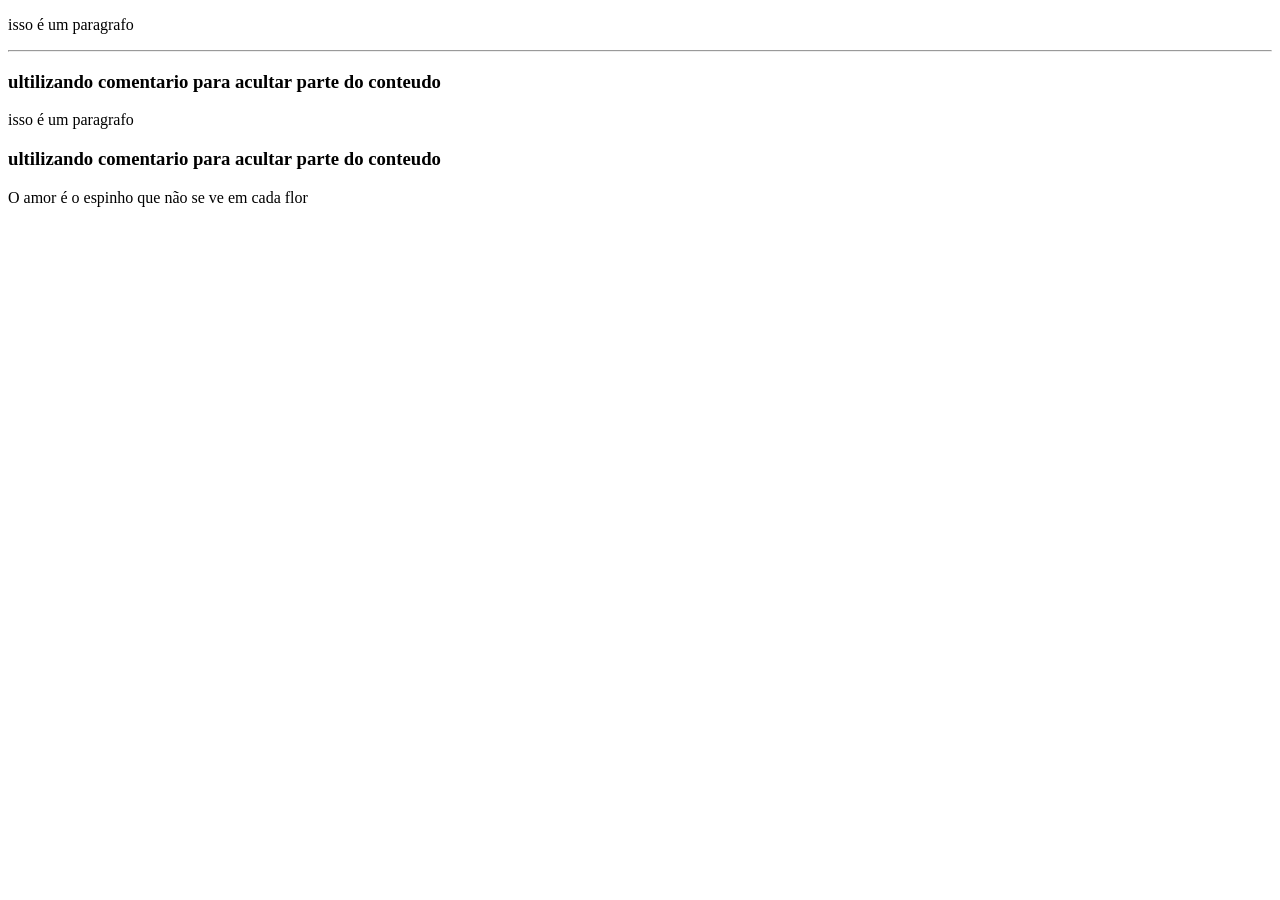
<file: index.html>
<!DOCTYPE html>
<html lang="pt-br">
<head>
    <title>conteudo aula 7 </html></title>
</head>
<body>
    <!-- isso é um comentsrio</h1> -->
     <p>isso é um paragrafo</p>
     
     <hr>
     <h3>ultilizando comentario para acultar parte do conteudo</h3>
     
      <p>isso é um paragrafo</p>
     

     <!-- <p>isso é um paragrafo</p>
     <p>isso é um paragrafo</p>
     <p>isso é um paragrafo</p>
     <p>isso é um paragrafo</p> -->


      <h3>ultilizando comentario para acultar parte do conteudo</h3>
      <P>O amor é o espinho que não se ve em cada flor</P>

</body>
</html>
</file>
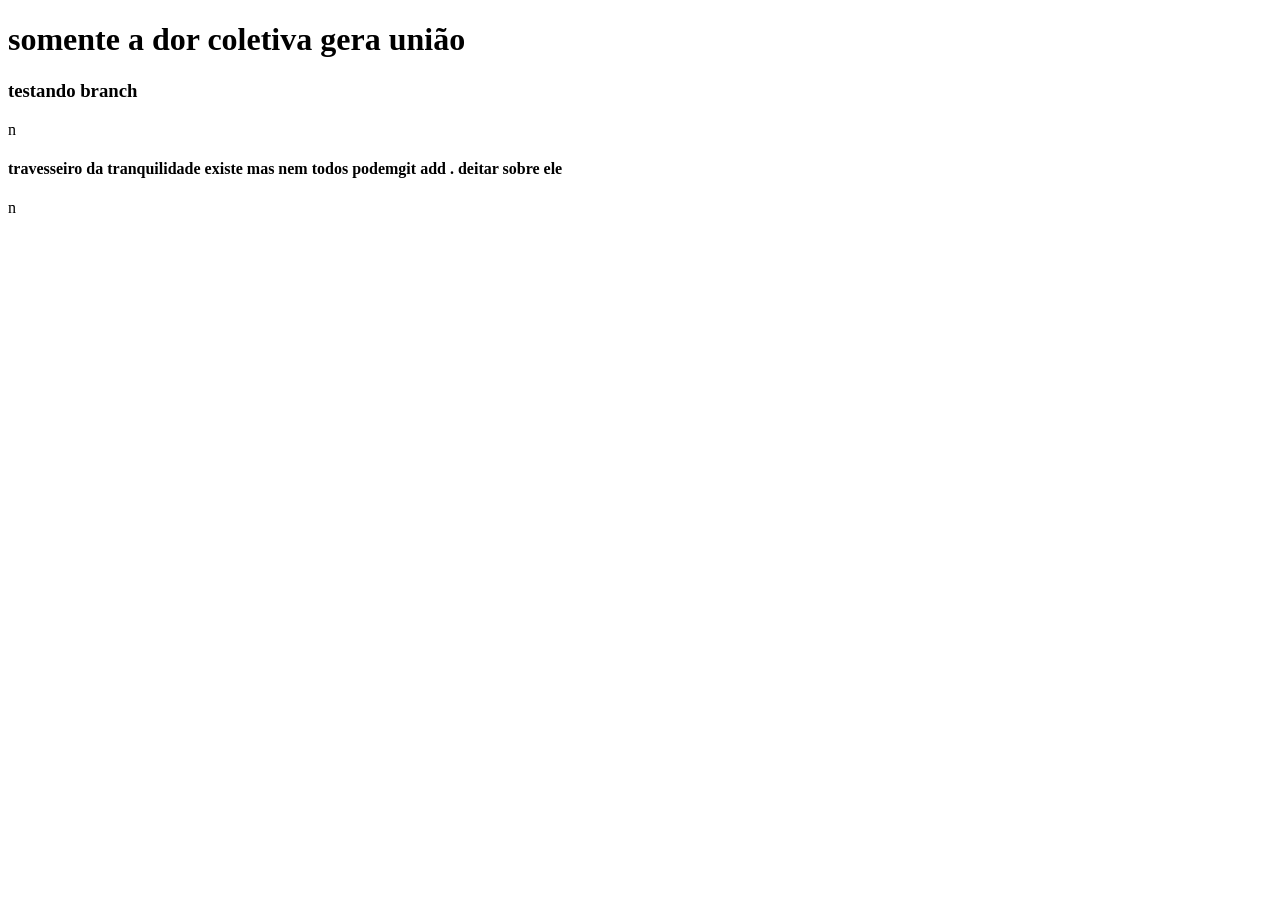
<file: Aula01/index.html>
<!doctype html>
<html>
  <head>
    <title>SP16</title>
  </head>
  <body>
    <h1>somente a dor coletiva gera união</h1>
    <h3>testando branch</h3>n
    <h4>travesseiro da tranquilidade existe mas nem todos podemgit add . deitar sobre ele</h4>n
  </body>
</html>
</file>
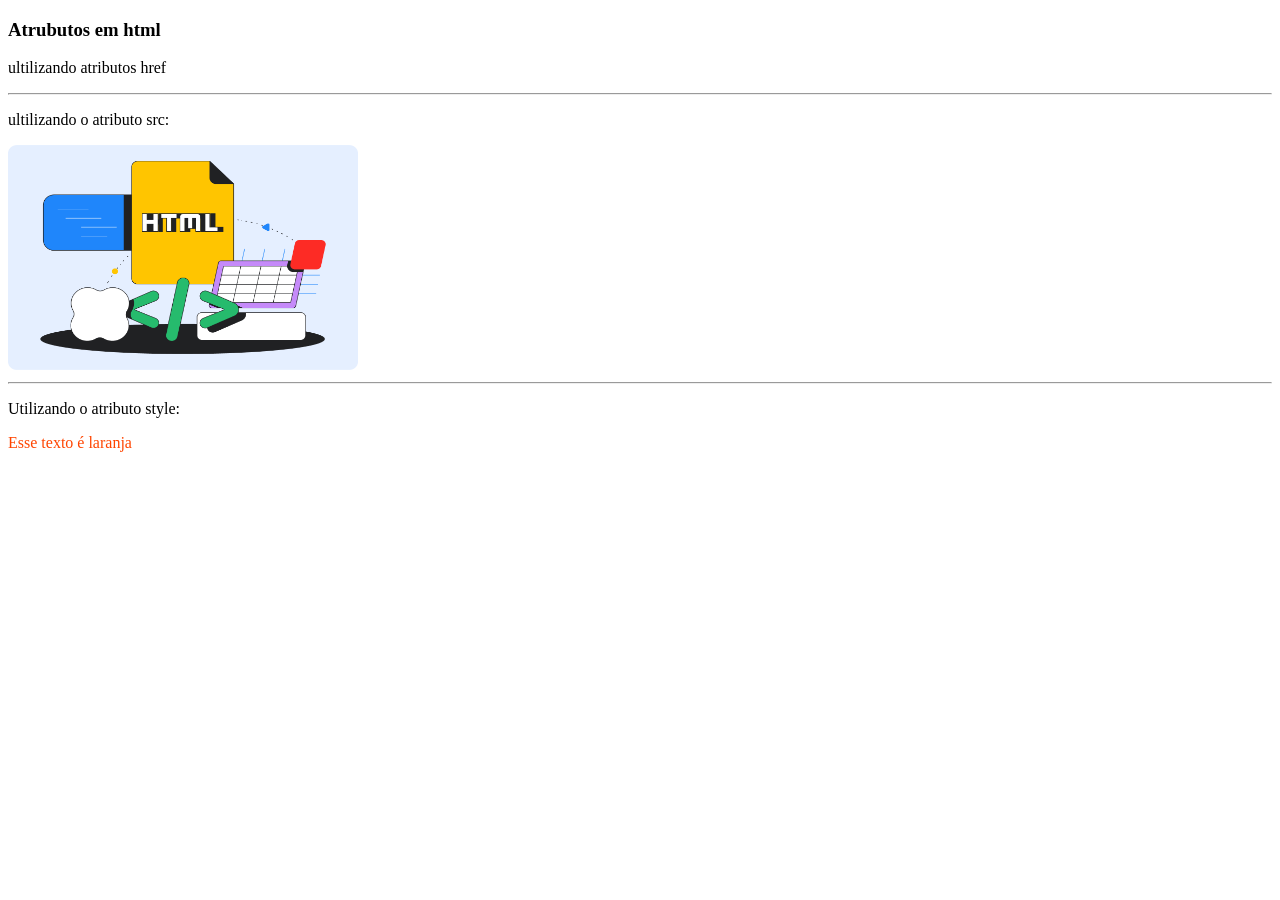
<file: Aula03/index.html>
<!DOCTYPE html>
<html lang="pt-brclea">
<head>
    <title>conte´´udo aula 03 - HTML</title>
</head>
<body>
   
     <h3>Atrubutos em html</h3>

     <p>ultilizando atributos href</p>

     <a href ="https://www.youtube.com/c/TWICE/videos"clique aqui></a>

     <hr>

     <p>ultilizando o atributo src:</p>

     <img src="testeimg.png" width="350"
     height ="225"
     alt="MP4/58 do html">
     
     <hr>

     <p>Utilizando o atributo style:</p>

     <p style="color: orangered";>Esse texto é laranja</p>

</body>
</html>
</file>
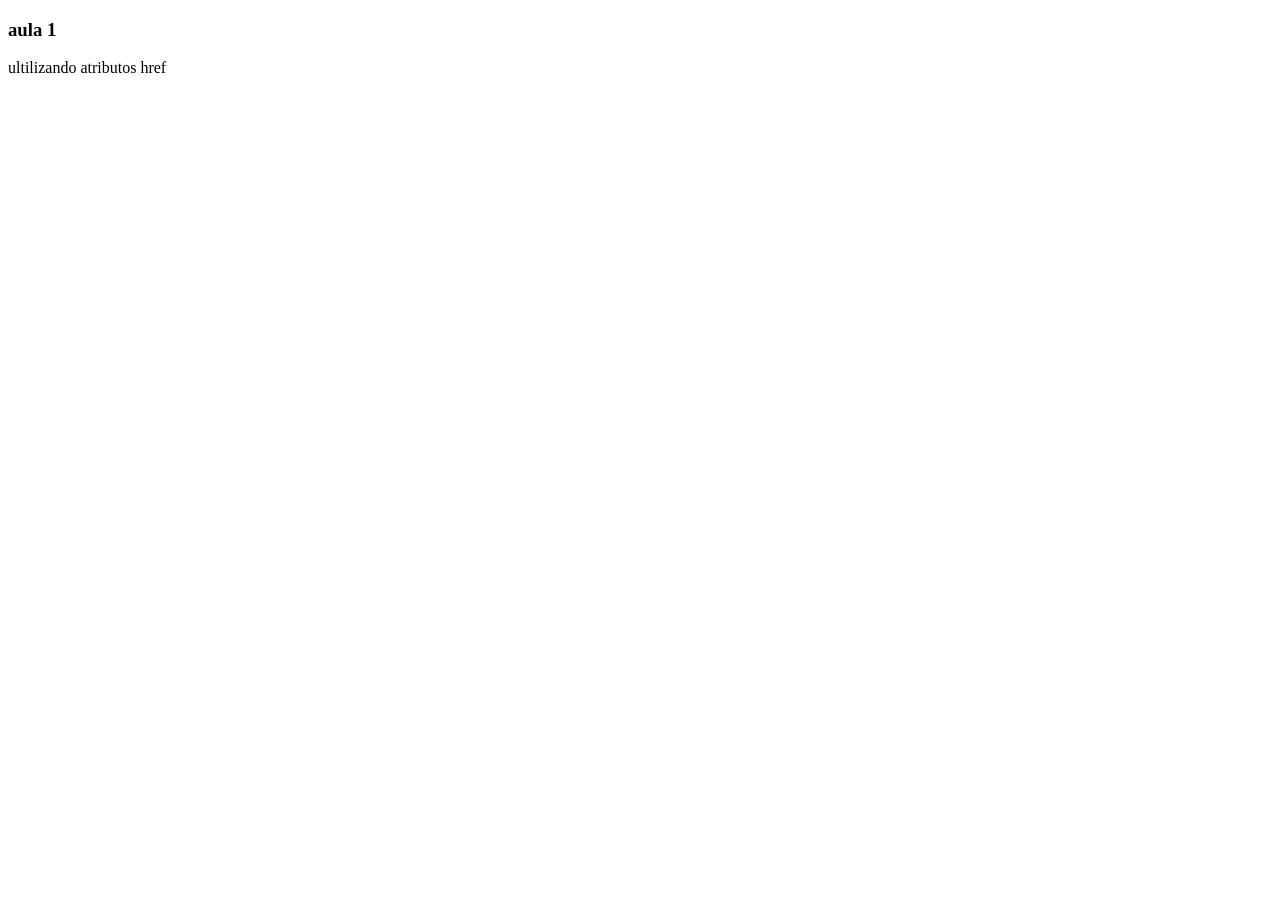
<file: Aula2/index.html>
<!DOCTYPE html>
<html lang="en">
<head>
<title>aula 2</title>
</head>
<body>
    <title>atributos em html</title>
    <h3>aula 1</h3>
    <p>ultilizando atributos href
    </p>
    <a href ="https://www.youtube.com/c/TWICE/videos"clique aqui></a>
  
</body>
</html>
</file>
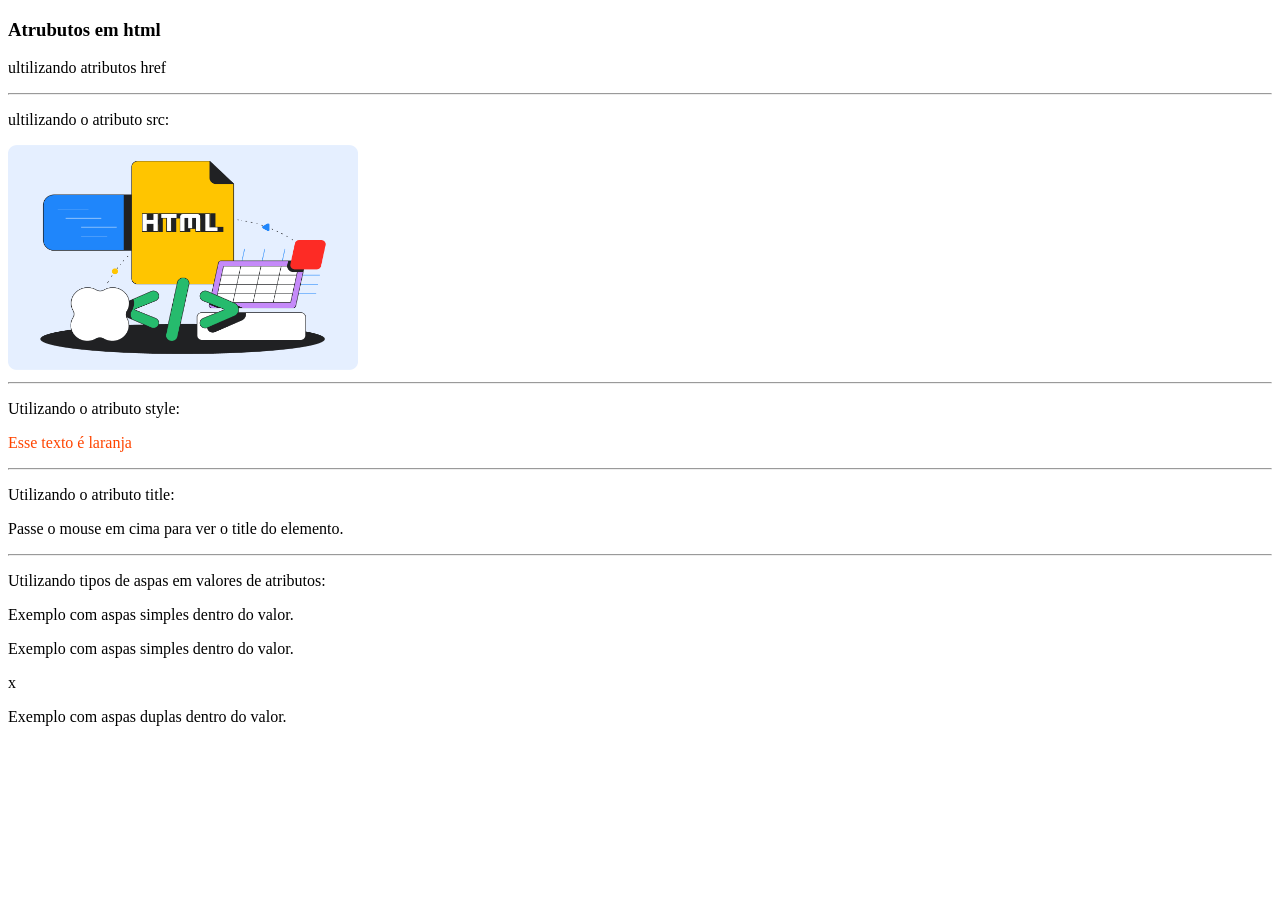
<file: Aula4/index.html>
<!DOCTYPE html>
<html lang="pt-br">
<head>

    <title>conteudo aula 4</title>
</head>
<body>
     <h3>Atrubutos em html</h3>

     <p>ultilizando atributos href</p>

     <a href ="https://www.youtube.com/c/TWICE/videos"clique aqui></a>

     <hr>

     <p>ultilizando o atributo src:</p>

     <img src="testeimg.png" width="350"
     height ="225"
     alt="MP4/58 do html">
     
     <hr>

     <p>Utilizando o atributo style:</p>

     <p style="color: orangered";>Esse texto é laranja</p>

     <hr>

    <p>Utilizando o atributo title:</p>

    <p title="Olá, eu sou o title!">Passe o mouse em cima para ver o title do elemento.</p>

     <hr>

        <p>Utilizando tipos de aspas em valores de atributos:</p>

        <p>Exemplo com aspas simples dentro do valor.</p>

        <p title="John 'Shotgun' Nelson">Exemplo com aspas simples dentro do valor.</p>x

        <p>Exemplo com aspas duplas dentro do valor.</p>

</body>
</html>
</file>
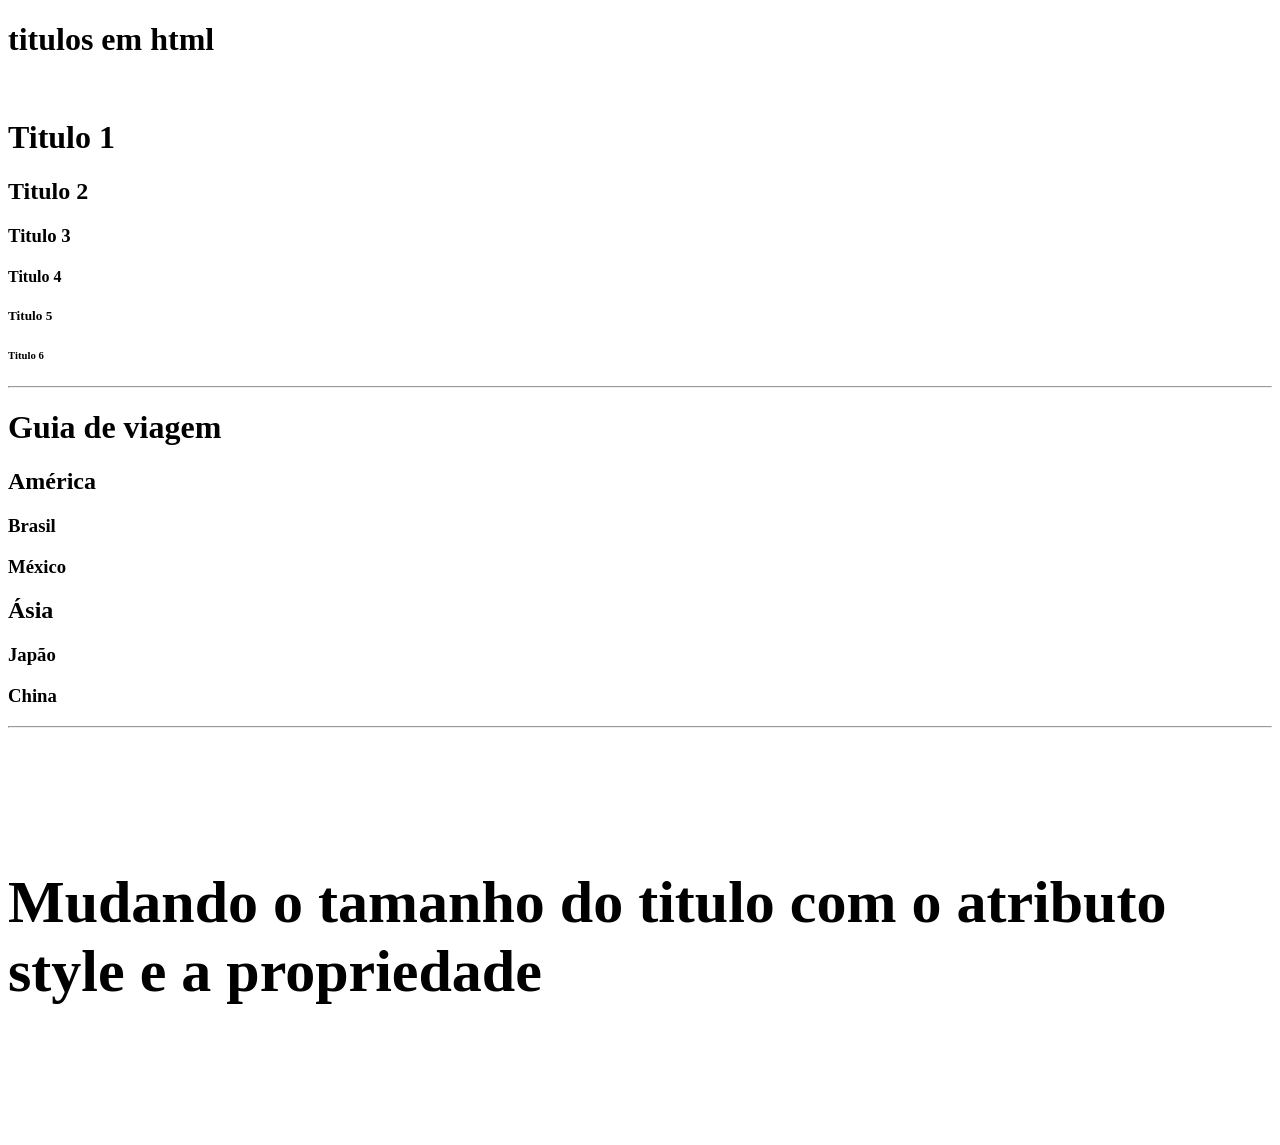
<file: Aula5/index.html>
<!DOCTYPE html>
<html long="pt-br"
<head>
    <title>conteudo aula 5 html</title>
</head>

<body>
    <h1>titulos em html</h1>

<br>

<h1>Titulo 1</h1>
<h2>Titulo 2</h2>
<h3>Titulo 3</h3>
<h4>Titulo 4</h4>
<h5>Titulo 5</h5>
<h6>Titulo 6</h6>

<hr>

<h1>Guia de viagem</h1>

<h2>América</h2>
<h3>Brasil</h3>
<h3>México</h3>

<h2>Ásia</h2>
<h3>Japão</h3>
<h3>China</h3>

<hr>

<h6 style="font-size: 60px;">Mudando o tamanho do titulo com o atributo style e a propriedade</h6>



</body>
</html>
</file>
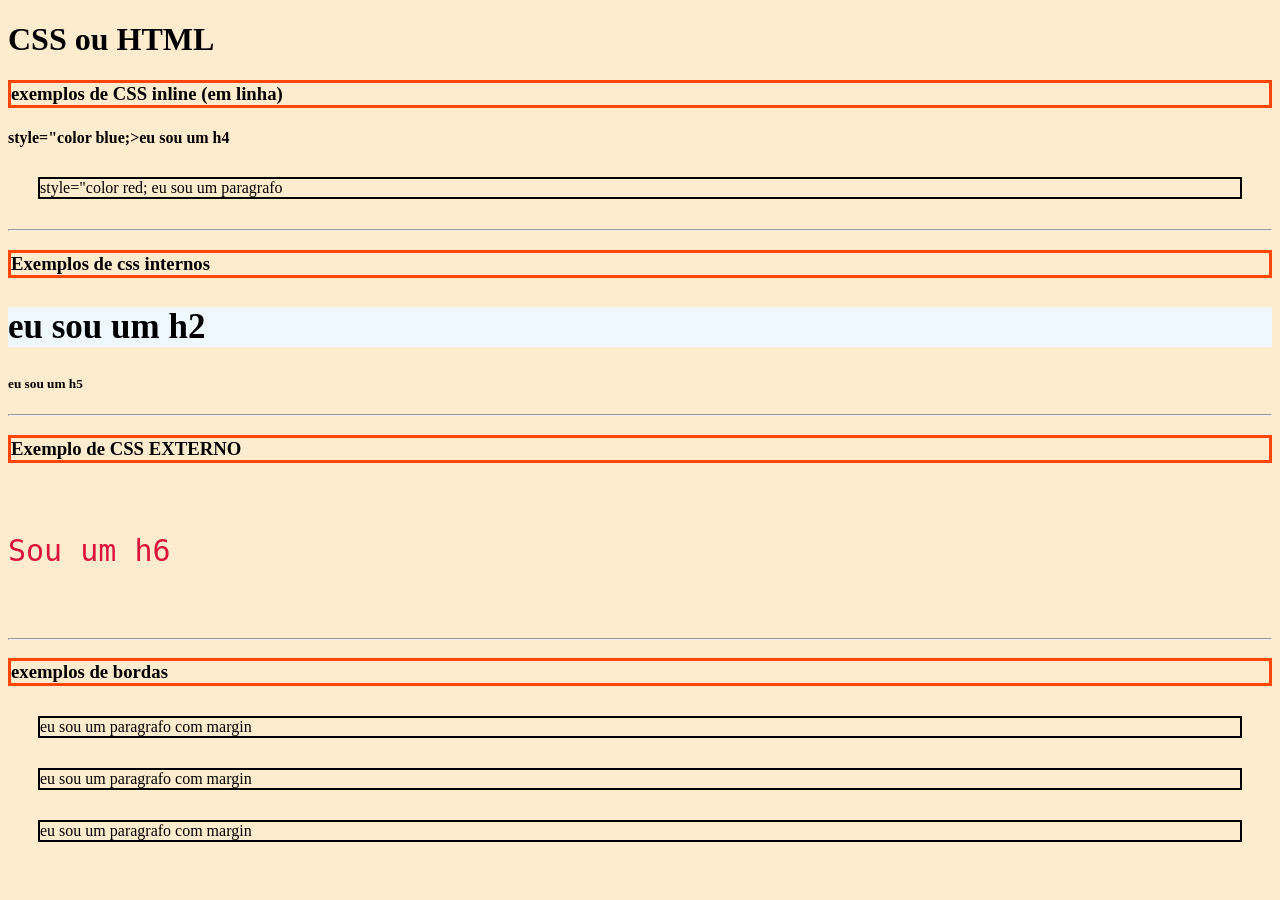
<file: index2.html>
<!DOCTYPE html>
<html lang="en">
<head>

    <title>conteudo aula 7 - HTML</title>

    <link rel="stylesheet" href="style.css"
     href="style.css">

    <style>

    
        body {background-color: blanchedalmond;
        
        }
        h2{background-color: aliceblue;
        font-size: 35px;
        }
        
         h5{font-family: 30px;
        }



    </style>
</head>
<body>
    <h1>CSS ou HTML</h1>

    <h3>exemplos de CSS inline (em linha)</h3>

    <h4> style="color blue;>eu sou um h4</h4>

    <p>style="color red; eu sou um paragrafo</p>

    <hr>
    <h3>Exemplos de css internos</h3>

    <h2>eu sou um h2</h2>

    <h5>eu sou um h5</h5>
    <hr>

    <h3>Exemplo de CSS EXTERNO</h3>

    <H6>Sou um h6</H6>

    <hr>

    <h3>exemplos de bordas</h3>

    <p>eu sou um paragrafo com margin</p>
    <p>eu sou um paragrafo com margin</p>
    <p>eu sou um paragrafo com margin</p>


</body>
</html>
</file>
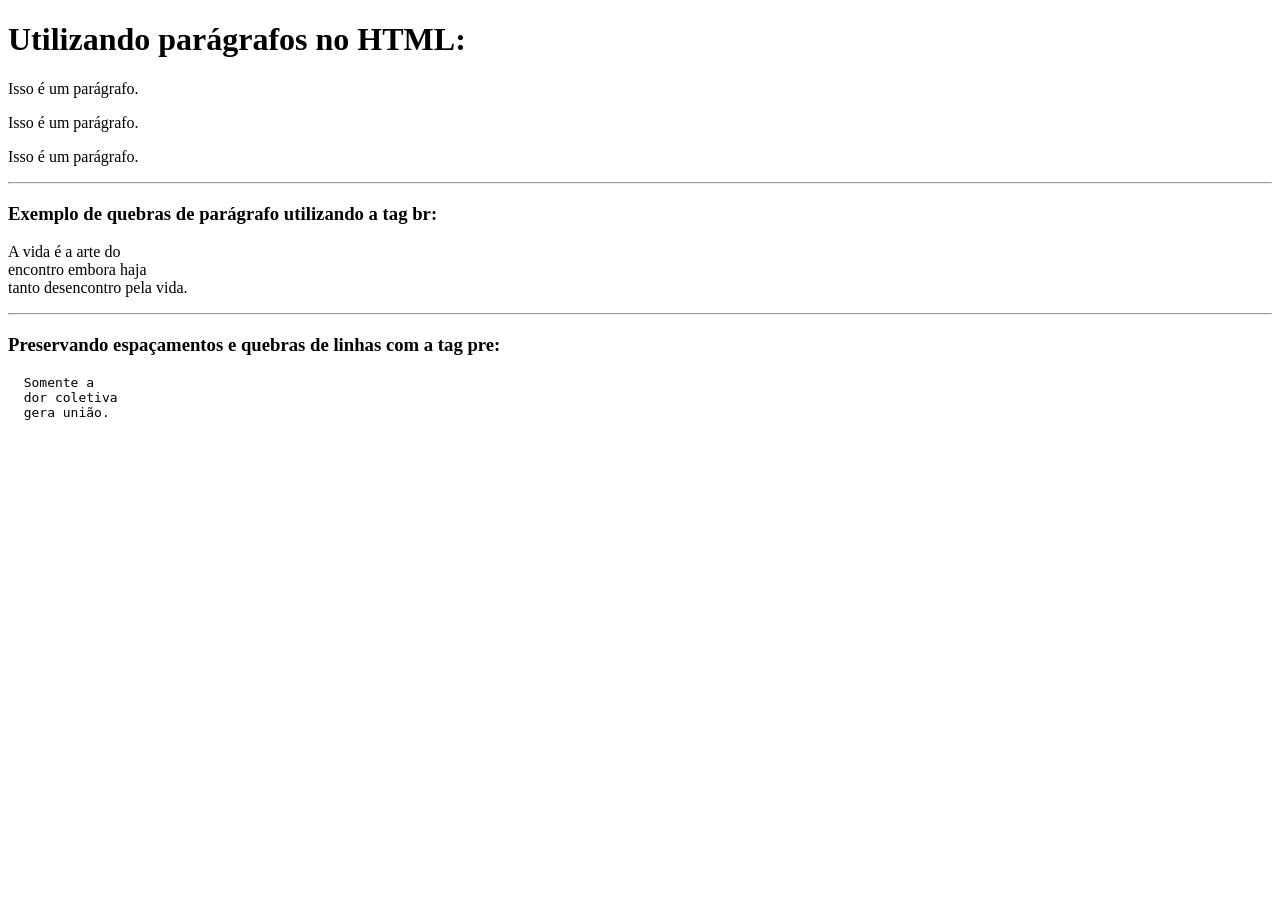
<file: Aula5/index2.html>
<!DOCTYPE html>
<html lang="pt-br">
<head>
    <title>Conteúdo Aula05 - HTML</title>
</head>
<body>

    <h1>Utilizando parágrafos no HTML:</h1>

    <p>Isso é um parágrafo.</p>
    <p>Isso é um parágrafo.</p>
    <p>Isso é um parágrafo.</p>

    <hr>

    <h3>Exemplo de quebras de parágrafo utilizando a tag br:</h3>

    <p>A vida é a arte do <br> encontro embora haja <br> tanto desencontro pela vida.</p>

    <hr>

<h3>Preservando espaçamentos e quebras de linhas com a tag pre:</h3>

<pre>
  Somente a
  dor coletiva
  gera união.
</pre>

</body>
</html>
</file>
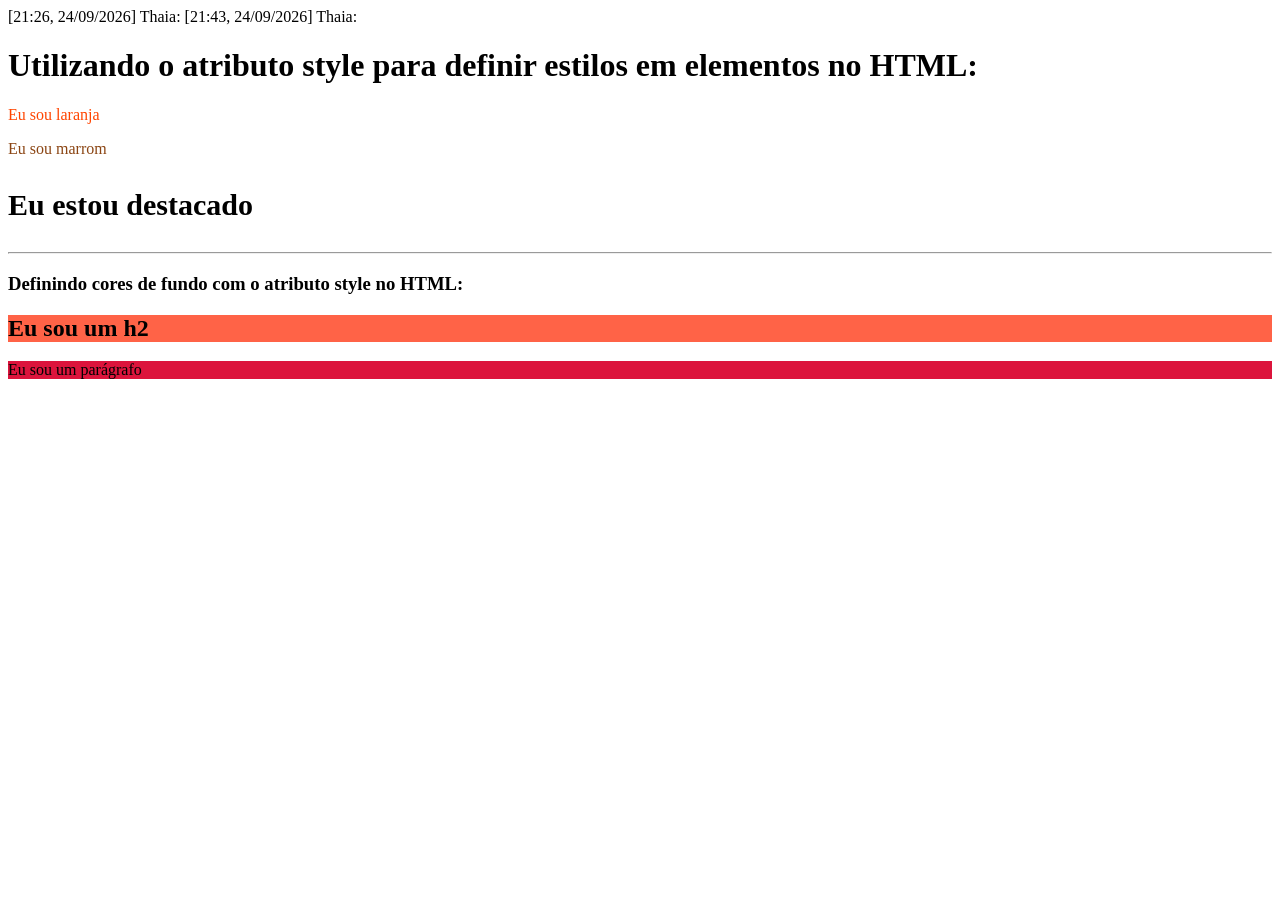
<file: Aula5/index3.html>
[21:26, 24/09/2026] Thaia: </pre>
[21:43, 24/09/2026] Thaia: <!DOCTYPE html>
<html lang="pt-br">
<head>
    <title>Conteúdo Aula05 - HTML</title>
</head>
<body>

    <h1>Utilizando o atributo style para definir estilos em elementos no HTML:</h1>

      <p style="color: orangered;">Eu sou laranja</p>

  <p style="color: saddlebrown;">Eu sou marrom</p>

  <p style="font-size: 30px; font-weight: bold;">Eu estou destacado</p>

   <hr>

  <h3>Definindo cores de fundo com o atributo style no HTML:</h3>

  <h2 style="background-color: tomato;">Eu sou um h2</h2>
  <p style="background-color: crimson;">Eu sou um parágrafo</p>

</body>
</html>
</file>
<file: style.css>
h6 {
font-size: 30px;
font-family: monospace;
font-weight: normal;
color: crimson;

}
h3{
    border: 3px solid green;
}

h3{
    border: 3px solid orangered;
}

p{
    border: 2px solid black;
    margin:30px;
}
</file>
